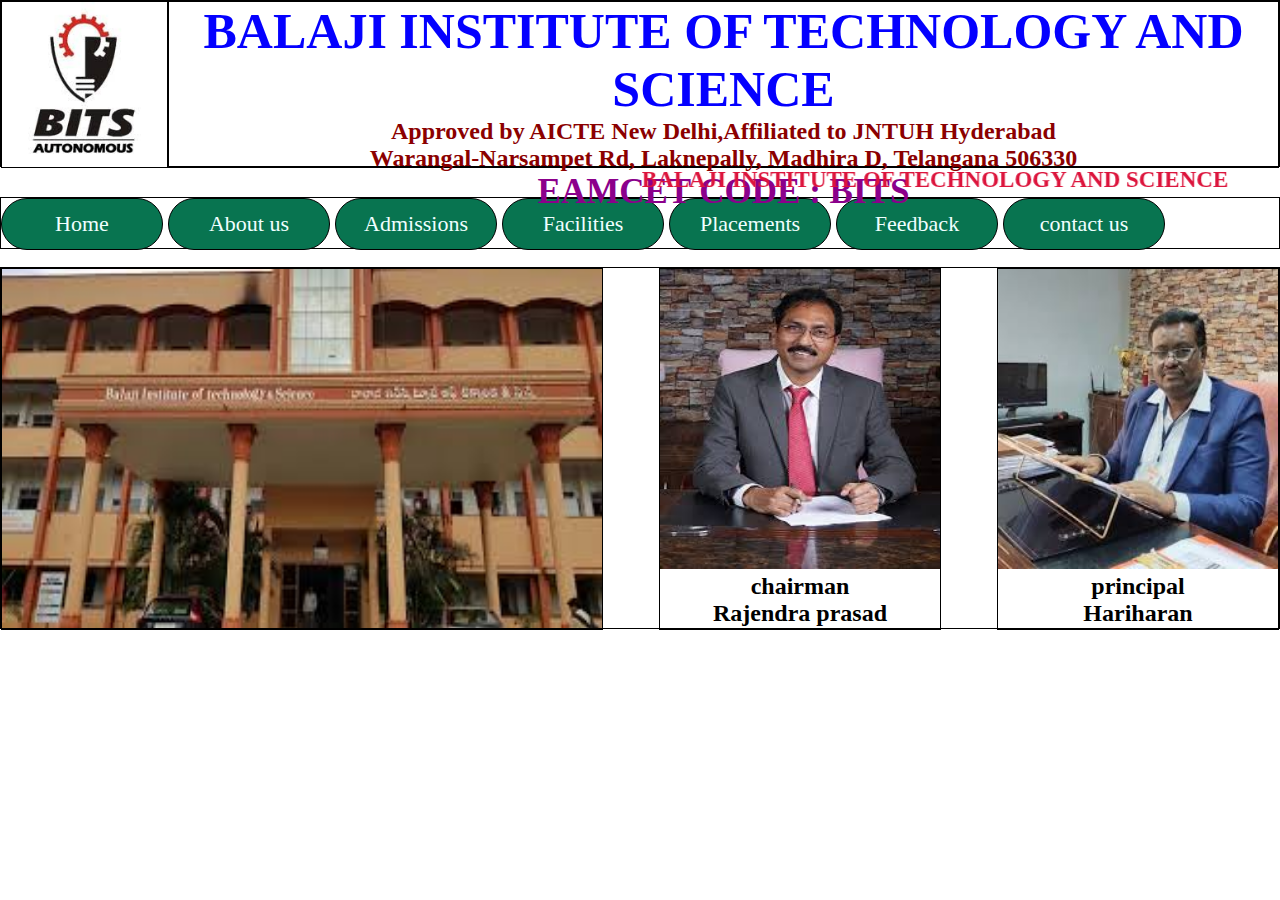
<file: index.html>
<!DOCTYPE html>
<html lang="en">
<head>
    <meta charset="UTF-8">
    <meta name="viewport" content="width=device-width, initial-scale=1.0">
    <title>Document</title>
    <link rel="stylesheet" href="style.css">
</head>
<body>
    <div class="obox">
        <div id="box1">
            <img src="logo.jpg" alt="" height="165" width="165">
        </div>
        <div id="box2">
            <h1 id="clgname">BALAJI INSTITUTE OF TECHNOLOGY AND SCIENCE</h1>
            <h2 id="text1">Approved by AICTE New Delhi,Affiliated to JNTUH Hyderabad</h2>
            <h2 id="text1">Warangal-Narsampet Rd, Laknepally, Madhira D, Telangana 506330</h2>
            <h2 id="bits">EAMCET CODE : BITS</h2>
        </div> 
    </div>
    <marquee behavior="alternate" direction="" id="scrolltext">BALAJI INSTITUTE OF TECHNOLOGY AND SCIENCE</marquee>
    <div id="navbox">
        <ul>
            <li><a href="">Home</a></li>
            <li><a href="">About us</a></li>
            <li><a href="">Admissions</a></li>
            <li><a href="">Facilities</a>
                <ul>
                <li><a href="">canteen</a></li>
                <li><a href="">bus</a></li>
                <li><a href="">library</a></li>
                <li><a href="">seminar hall</a></li>
                <li><a href="">computer lab</a></li>
            </ul>
            </li>                                                                      
            <li><a href="">Placements</a>
                <ul>
                <li><a href="">CRT classes</a></li>
                <li><a href="">workshops</a></li>
                <li><a href="">tests</a></li>
            </ul>
        </li>
            <li><a href="">Feedback</a>
            <ul>
                <li><a href="">excellent</a></li>
                <li><a href="">good</a></li>
                <li><a href="">average</a></li>
                <li><a href="">below average</a></li>
            </ul>
        </li>
            <li><a href="contactus.html">contact us</a></li>
        </ul>
    </div>
    <br>
    <div class="outbox">
        <div id="in1"></div>
        <div id="in2">
            <img src="chairman.jpg" alt="" height="300px" width="280px">
            <h2>chairman</h2>
            <h2>Rajendra prasad</h2>
        </div>
        <div id="in3">
            <img src="principal.jpg" alt="" height="300px" width="280px">
            <h2>principal</h2>
            <h2>Hariharan</h2>
        </div>
    </div>
</body>
</html>
</file>
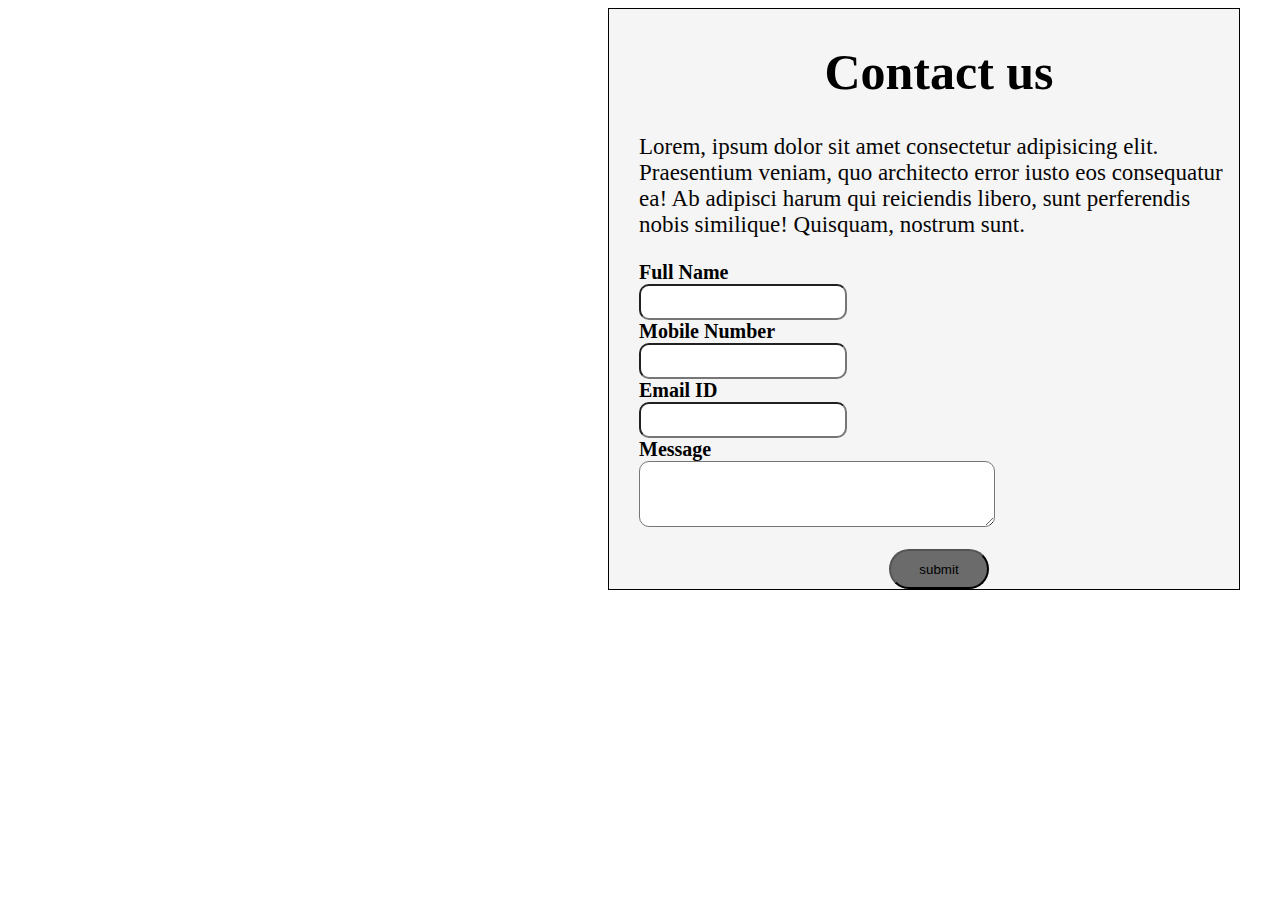
<file: contactus.html>
<!DOCTYPE html>
<html lang="en">
<head>
    <meta charset="UTF-8">
    <meta name="viewport" content="width=device-width, initial-scale=1.0">
    <title>Document</title>
    <link rel="stylesheet" href="contactus.css">
</head>
<body>
    <form action="">
        <h1>Contact us</h1>
        <p>Lorem, ipsum dolor sit amet consectetur adipisicing elit. Praesentium veniam, quo architecto error iusto eos consequatur ea! Ab adipisci harum qui reiciendis libero, sunt perferendis nobis similique! Quisquam, nostrum sunt.</p>
        <label for="">Full Name</label><br>
        <input type="text"><br>
        <label for="">Mobile Number</label><br>
        <input type="tel"><br>
        <label for="">Email ID</label><br>
        <input type="email"><br>
        <label for="">Message</label><br>
        <textarea name="" id=""></textarea><br><br>
        <center><button>submit</button></center>

    </form>
</body>
</html>
</file>
<file: style.css>
*{
    margin: 0px;
    padding: 0px;
}
.obox{
    border: solid 1px;
    height: 165px;
    display: flex;
}
#box1,#box2{
    border: solid 1px;
    height: 165px;
}
#box1{
    width: 165px;
}
#box2{
    width: 2000px;
    text-align: center;
}
#clgname{
    font-size: 50px;
    color: rgb(4, 0, 255);
}
#text1{
    color: darkred;
}
#bits{
    font-size: 35px;
    color: darkmagenta;
}
#scrolltext{
    font-size: 23px;
    color: crimson;
    font-weight: bold;
}
#navbox{
    border: solid 1px;
    height: 50px;
}
ul li{
    border: solid 1px;
    height: 50px;
    width: 160px;
    float: left;
    text-align: center;
    line-height: 49px;
    background-color: rgb(8, 116, 80);
    border-radius: 50px;
    margin-right: 5px;
    margin-bottom: 2px;
}
ul{
    list-style: none;
}
ul li a {
    color: azure;
    font-size: 22px;
    text-decoration: none;
}
ul li ul li{
    display: none;
}
ul li:hover ul li{
    display: block;
}
ul li:hover{
    background-color: rgb(175, 105, 255);
}
.outbox{
    border: solid 1px;
    height: 360px;
    display: flex;
    justify-content: space-between;
}
#in1,#in2,#in3{
    border: solid 1px;
    height: 360px;
    z-index: -1;
}
#in1{
    width: 600px;
    background-image: url(img1.jpg);
    background-repeat: no-repeat;
    background-size: 600px 360px;
    animation-name: imgchange;
    animation-duration: 10s;
    animation-iteration-count: infinite;
}
@keyframes imgchange{
    10%{
        background-image: url(img2.jpg);
    }
    20%{
        background-image: url(img3.jpg);
    }
    30%{
        background-image: url(img4.jpg);
    }
    40%{
        background-image: url(img5.jpg);
    }
    50%{
        background-image: url(img6.jpg);
    }
}
#in2,#in3{
    width: 280px;
    text-align: center;
}
</file>
<file: contactus.css>
form{
    border: solid 1px;
    width: 600px;
    margin-left: 600px;
    background-color: rgb(245, 245, 245);
    padding-left: 30px;
}
h1{
    color: rgb(0, 0, 0);
    font-size: 50px;
    text-align: center;
    
}
p{
    color: rgb(7, 5, 5);
    font-size: 23px;
}
label{
    font-size: 20px;
    color: rgb(0, 0, 0);
    font-weight: bold;
}
input{
    height: 30px;
    width: 200px;
    border-radius: 10px;
}
textarea{
    height: 60px;
    width: 350px;
    border-radius: 10px;
}
button{
    height: 40px;
    width: 100px;
    background-color: rgb(107, 107, 107);
    border-radius: 20px;
}
</file>
